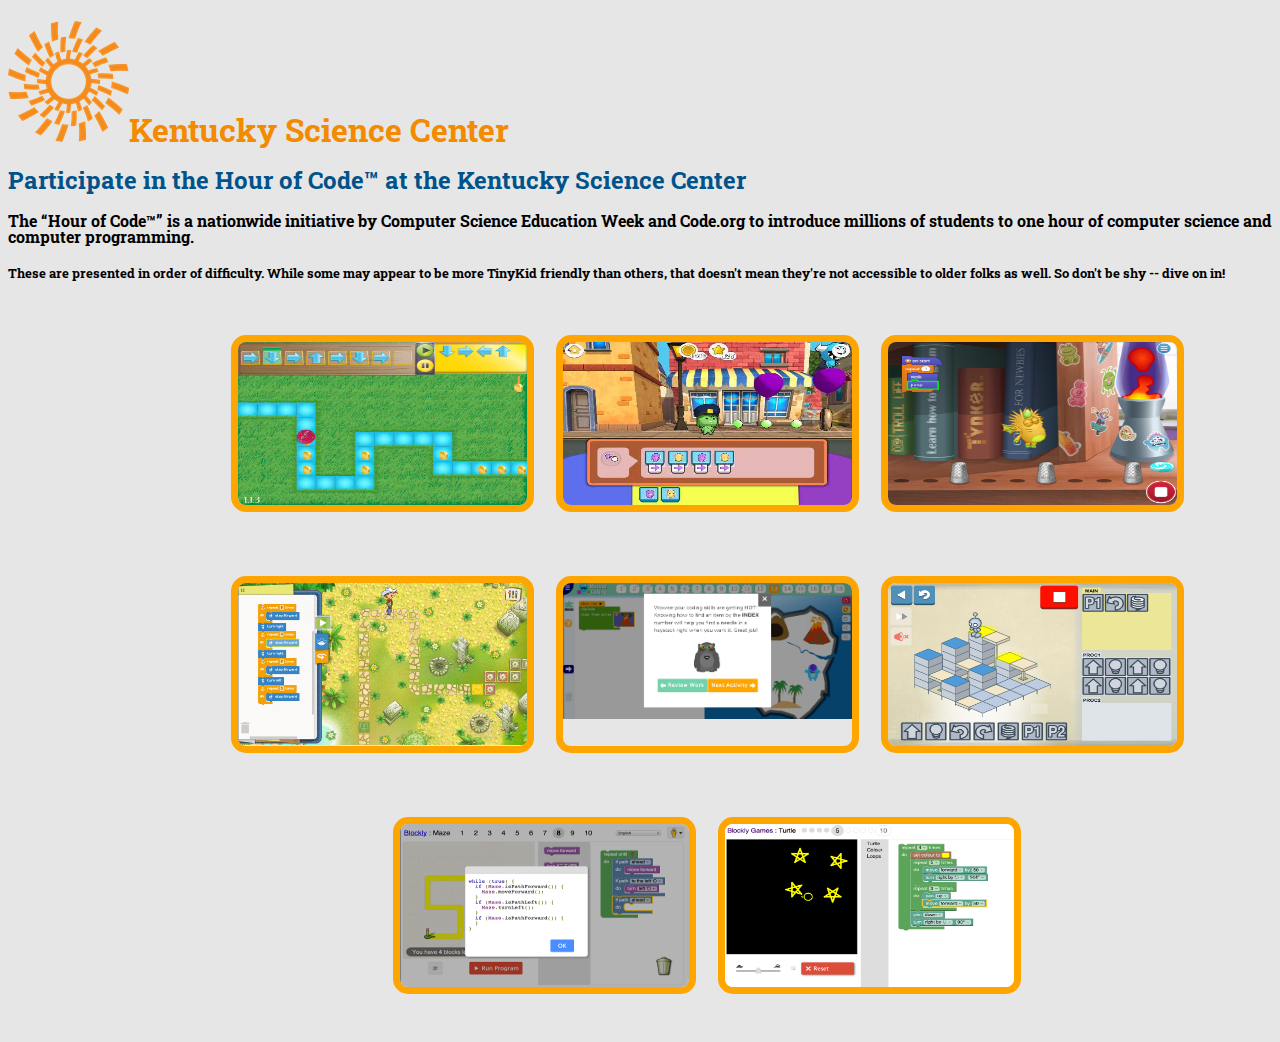
<file: index.html>
<!DOCTYPE html>
<html>
	<head>
		<meta charset="utf-8">
		<title>Coding with KSC</title>
<!-- STYLESHEETS ET AL.
		<link rel="stylesheet" type="text/css" href="************************">

		<script src="https://ajax.googleapis.com/ajax/libs/jquery/2.1.4/jquery.min.js"></script>
-->

<link href='http://fonts.googleapis.com/css?family=Exo+2:700,600,500|Roboto+Slab:400,300,700' rel='stylesheet' type='text/css'>


		<link rel="stylesheet" type="text/css" href="css/main.css">

	</head>

<body>




<!-- 				<h1><img src="img/ksc.png">Kentucky Science Center</h1>
 -->
	<h1><img src="img/ksc.png">Kentucky Science Center</h1>
				<h2>Participate in the Hour of Code™ at the Kentucky Science Center</h2>
				<h4>The “Hour of Code™” is a nationwide initiative by <!-- <a href="http://csedweek.org"> -->Computer Science Education Week<!-- </a> --> and <!-- <a href="http://code.org"> -->Code.org<!-- </a> --> to introduce millions of students to one hour of computer science and computer programming.</h4>
			</a>
				<h5>These are presented in order of difficulty. While some may appear to be more TinyKid friendly than others, that doesn't mean they're not accessible to older folks as well. So don't be shy -- dive on in!</h5>









	<!-- http://geekgirllife.com/animate-text-over-images-on-hover-without-javascript/ -->
	<ul class="photo-grid">


		<li>
			<a href="kodable.html">
				<figure>
					<img src="img/kodable.jpg" height="180" width="320" alt="kodable">
					<figcaption><p><img src="img/world.png" height="30" width="30"><img src="img/no_text.png" height="20" width="20">KODABLE ... <span class="subtext">no counting or reading necessary</span></p></figcaption>
				</figure>
			</a>
		</li>


		<li>
			<a href="foos.html">
				<figure>
					<img src="img/foos.jpg" height="180" width="320" alt="foos">
					<figcaption><p><img src="img/world.png" height="30" width="30"><img src="img/no_text.png" height="20" width="20">THE FOOS ... <span class="subtext">no reading, but a little more thinking</span></p></figcaption>
				</figure>
			</a>
		</li>


		<li>
			<a href="tynker.html">
				<figure>
					<img src="img/tynker.png" height="180" width="320" alt="tynker">
					<figcaption><p>TYNKER ... <span class="subtext">reading required for instructions and coding</span></p></figcaption>
				</figure>
			</a>
		</li>


		<li>
			<a href="run_marco.html">
				<figure>
					<img src="img/run_marco.png" height="180" width="320" alt="run_marco">
					<figcaption><p><img src="img/world.png" height="30" width="30">RUN MARCO ... <span class="subtext">reading needed for coding; click opening flag for 26 languages</span></p></figcaption>
				</figure>
			</a>
		</li>


		<li>
			<a href="mystery_island.html">
				<figure>
					<img src="img/mystery_island_RECROPPED.png" height="180" width="320" alt="mystery island">
					<figcaption><p><img src="img/world.png" height="30" width="30">MYSTERY ISLAND ... <span class="subtext">lots of reading, but has a storyline and official vocabulary; 8 languages</span></p></figcaption>  <!-- ; click the flag for 8 languages -->
				</figure>
			</a>
		</li>


		<li>
			<a href="lightbot.html">
				<figure>
					<img src="img/lightbot.png" height="180" width="320" alt="Lightbot">
					<figcaption><p><img src="img/world.png" height="30" width="30"><img src="img/no_text.png" height="30" width="30">LIGHTBOT ... <span class="subtext">minimal reading, but gets complex with procedures/subprograms</span></p></figcaption>
				</figure>
			</a>
		</li>


		<li>
			<a href="blockly_maze.html">
				<figure>
					<img src="img/blockly_maze_WITH_CODE.png" height="180" width="320" alt="blockly maze">
					<figcaption><p><img src="img/world.png" height="30" width="30">BLOCKLY MAZE ... <span class="subtext">reading needed, but shows your code in Javascript; 44 languages</span></p></figcaption>   <!-- ; click dropdown box in corner for 44 languages -->
				</figure>
			</a>
		</li>


		<li>
			<a href="blockly_turtle.html">
				<figure>
					<img src="img/blockly_turtle.png" height="180" width="320" alt="blockly turtle">
					<figcaption><p><img src="img/world.png" height="30" width="30">BLOCKLY TURTLE ... <span class="subtext">uses angles, but artistic and shows Javascript; 44 languages</span></p></figcaption>
				</figure>
			</a>
		</li>








	</ul>










</body>
</html>
</file>
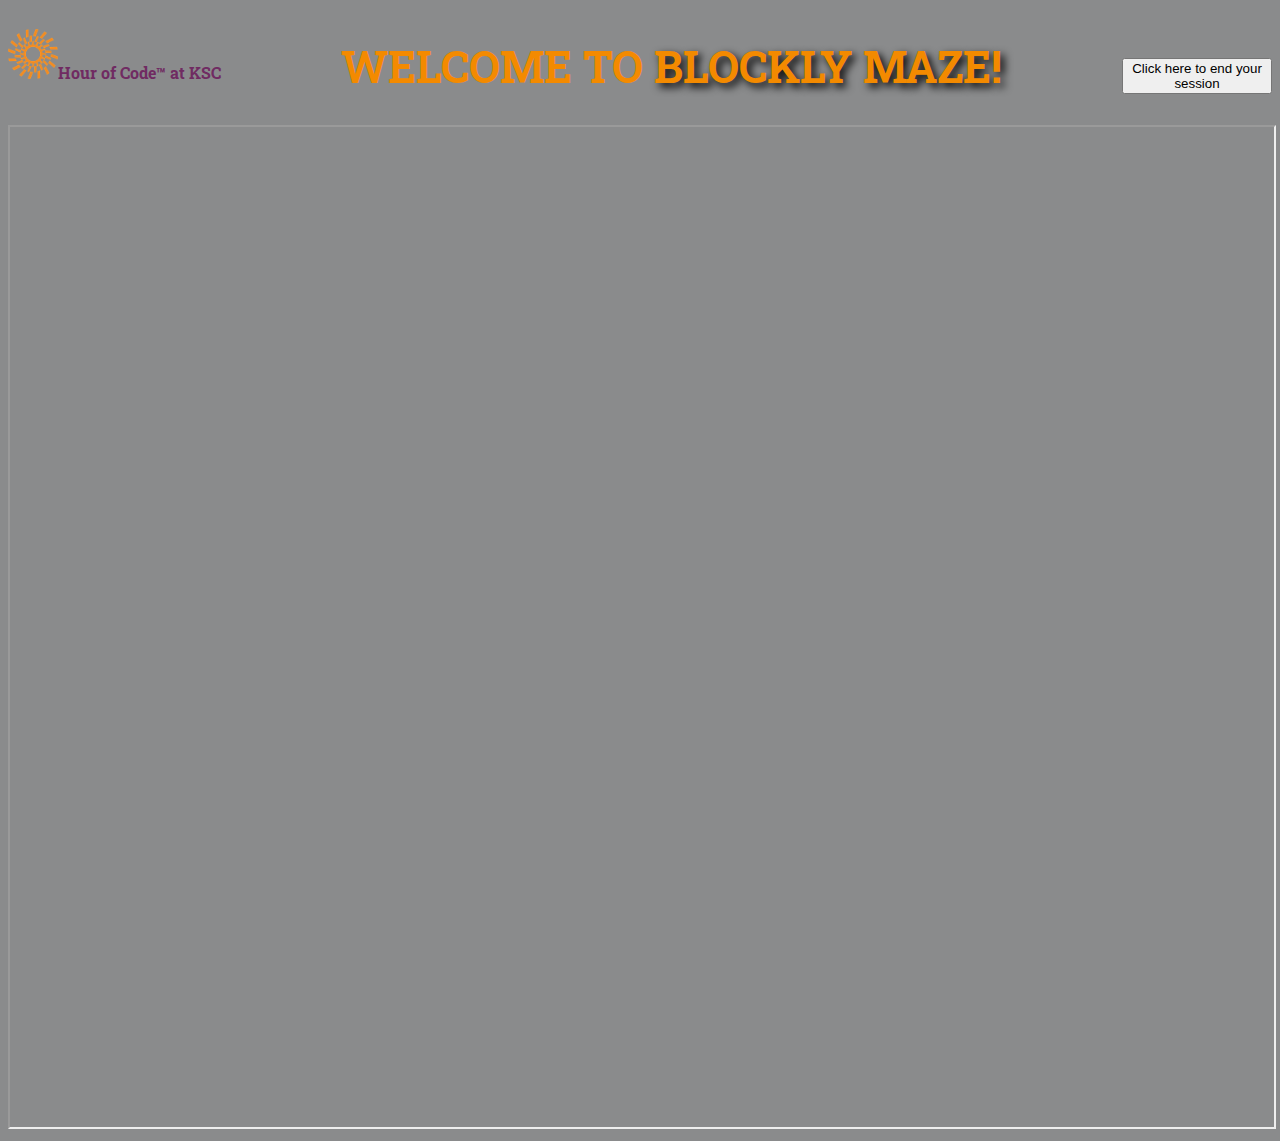
<file: blockly_maze.html>
<!DOCTYPE html>
<html>
	<head>
		<meta charset="utf-8">
		<title>Coding with KSC</title>
<!-- STYLESHEETS ET AL.
		<link rel="stylesheet" type="text/css" href="************************">
		<link rel="stylesheet" type="text/css" href="((((((((((((((((((((">
		<script src="https://ajax.googleapis.com/ajax/libs/jquery/2.1.4/jquery.min.js"></script>
-->

<link href='http://fonts.googleapis.com/css?family=Exo+2:700,600,500|Roboto+Slab:400,300,700' rel='stylesheet' type='text/css'>


		<link rel="stylesheet" type="text/css" href="css/coding.css">





	</head>
	<body class="frame">

			<div class="banner">

				<h4 class="hoc_ksc"><a href="index.html"><img src="img/ksc.png" class="logo">Hour of Code™ at KSC</a></h4>


				<h1 class="tutorial">WELCOME TO <span class="name">BLOCKLY MAZE!</span></h1>

				<button class="logout">Click here to end your session</button>

<!-- 				<button>Click to toggle numeric keypad</button> -->

			</div>

		<iframe src="https://blockly-games.appspot.com/maze" width="100%" height="1000" class="actual_game"></iframe>
<!-- code.org's link is http://code.org/api/hour/begin/codespark ... but that doesn't go straight to coding activities -->



<!-- auto-refresh page during development -->
<!--  <script> 
// setTimeout(function(){
//   window.location.reload(1);
// }, 30000);
//  </script>
  end script -->

	</body>
</html>
</file>
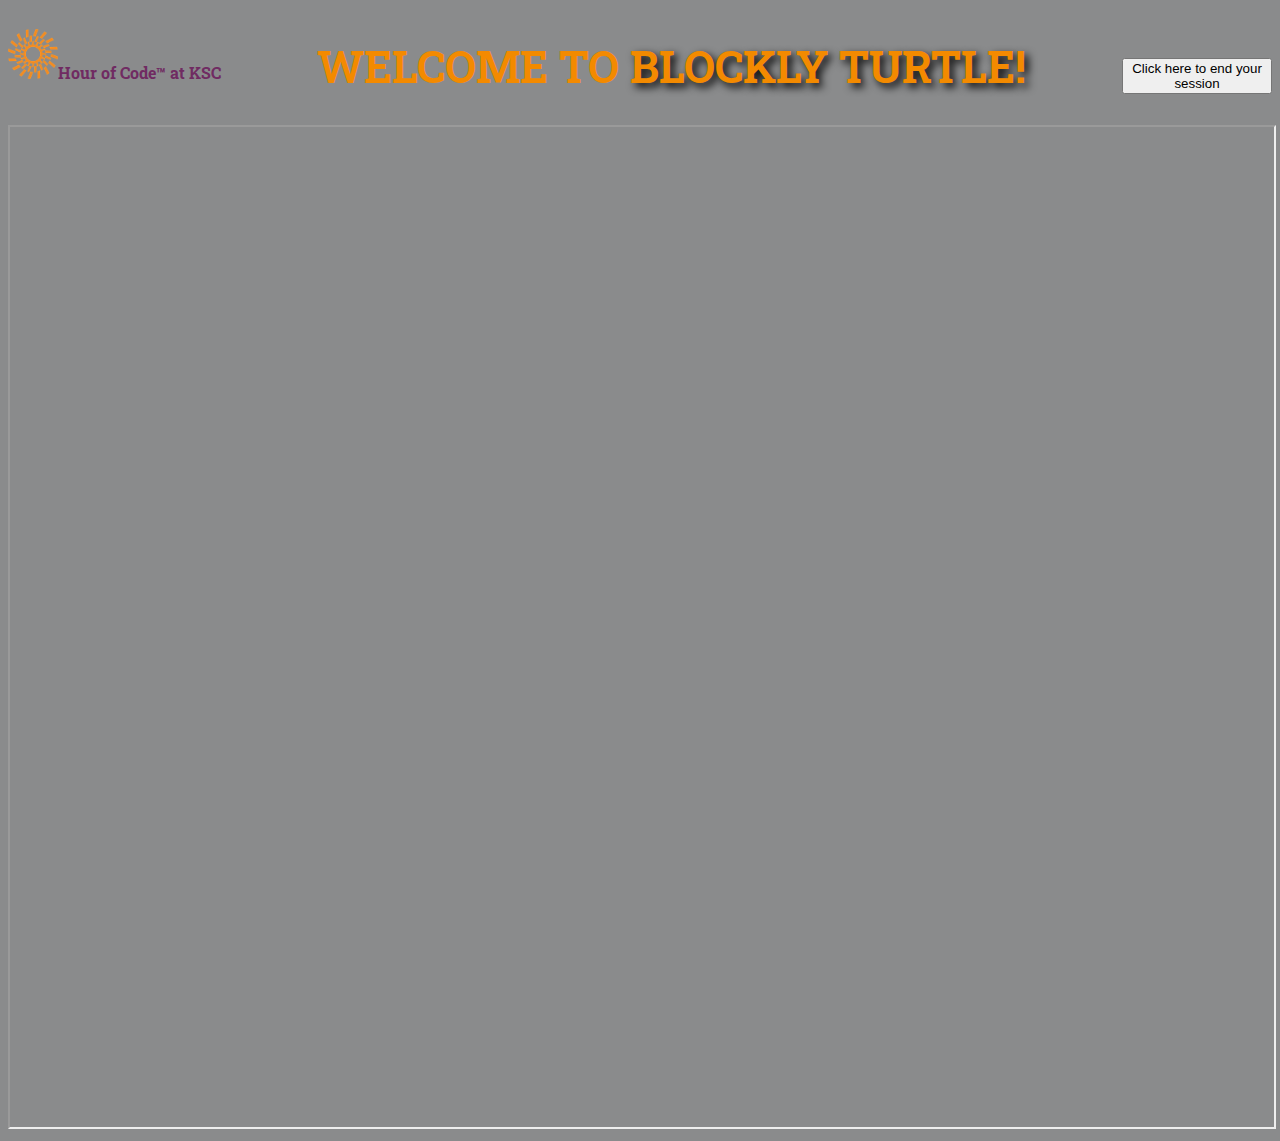
<file: blockly_turtle.html>
<!DOCTYPE html>
<html>
	<head>
		<meta charset="utf-8">
		<title>Coding with KSC</title>
<!-- STYLESHEETS ET AL.
		<link rel="stylesheet" type="text/css" href="************************">
		<link rel="stylesheet" type="text/css" href="((((((((((((((((((((">
		<script src="https://ajax.googleapis.com/ajax/libs/jquery/2.1.4/jquery.min.js"></script>
-->

<link href='http://fonts.googleapis.com/css?family=Exo+2:700,600,500|Roboto+Slab:400,300,700' rel='stylesheet' type='text/css'>


		<link rel="stylesheet" type="text/css" href="css/coding.css">





	</head>
	<body class="frame">

			<div class="banner">

				<h4 class="hoc_ksc"><a href="index.html"><img src="img/ksc.png" class="logo">Hour of Code™ at KSC</a></h4>


				<h1 class="tutorial">WELCOME TO <span class="name">BLOCKLY TURTLE!</span></h1>

				<button class="logout">Click here to end your session</button>

<!-- 				<button>Click to toggle numeric keypad</button> -->

			</div>

		<iframe src="https://blockly-games.appspot.com/turtle" width="100%" height="1000" class="actual_game"></iframe>
<!-- code.org's link is http://code.org/api/hour/begin/codespark ... but that doesn't go straight to coding activities -->



<!-- auto-refresh page during development -->
<!--  <script> 
// setTimeout(function(){
//   window.location.reload(1);
// }, 30000);
//  </script>
  end script -->

	</body>
</html>
</file>
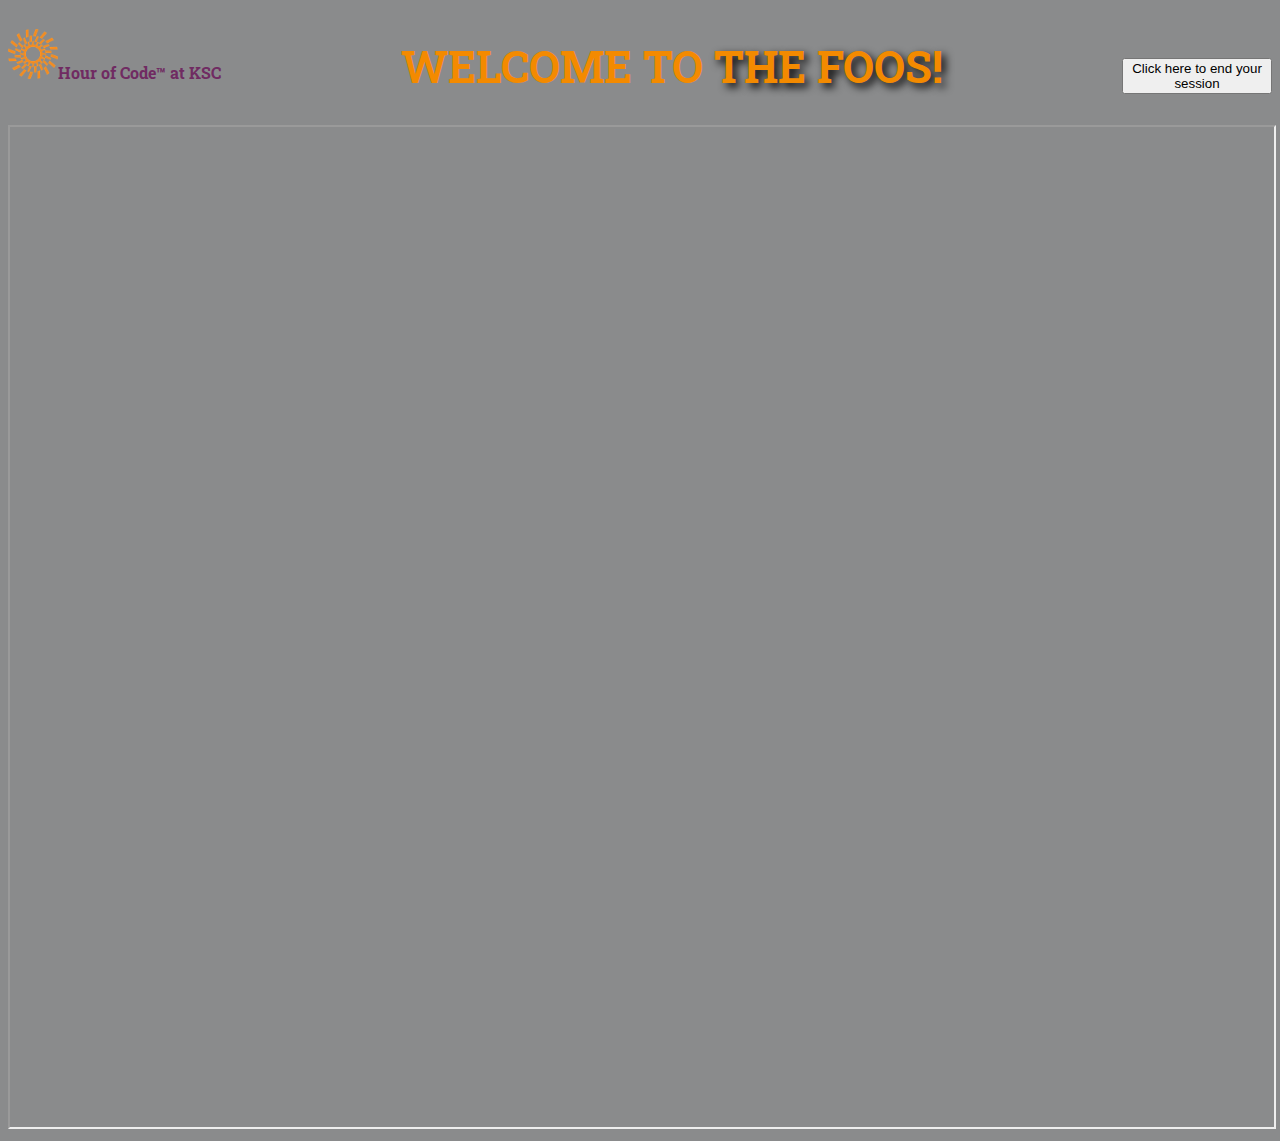
<file: foos.html>
<!DOCTYPE html>
<html>
	<head>
		<meta charset="utf-8">
		<title>Coding with KSC</title>
<!-- STYLESHEETS ET AL.
		<link rel="stylesheet" type="text/css" href="************************">
		<link rel="stylesheet" type="text/css" href="((((((((((((((((((((">
		<script src="https://ajax.googleapis.com/ajax/libs/jquery/2.1.4/jquery.min.js"></script>
-->

<link href='http://fonts.googleapis.com/css?family=Exo+2:700,600,500|Roboto+Slab:400,300,700' rel='stylesheet' type='text/css'>


		<link rel="stylesheet" type="text/css" href="css/coding.css">





	</head>
	<body class="frame">

			<div class="banner">

				<h4 class="hoc_ksc"><a href="index.html"><img src="img/ksc.png" class="logo">Hour of Code™ at KSC</a></h4>


				<h1 class="tutorial">WELCOME TO <span class="name">THE FOOS!</span></h1>

				<button class="logout">Click here to end your session</button>

<!-- 				<button>Click to toggle numeric keypad</button> -->

			</div>

		<iframe src="http://thefoos.com/webgl/" width="100%" height="1000" class="actual_game"></iframe>
<!-- code.org's link is http://code.org/api/hour/begin/codespark ... but that doesn't go straight to coding activities -->



<!-- auto-refresh page during development -->
<!--  <script> 
// setTimeout(function(){
//   window.location.reload(1);
// }, 30000);
//  </script>
  end script -->

	</body>
</html>
</file>
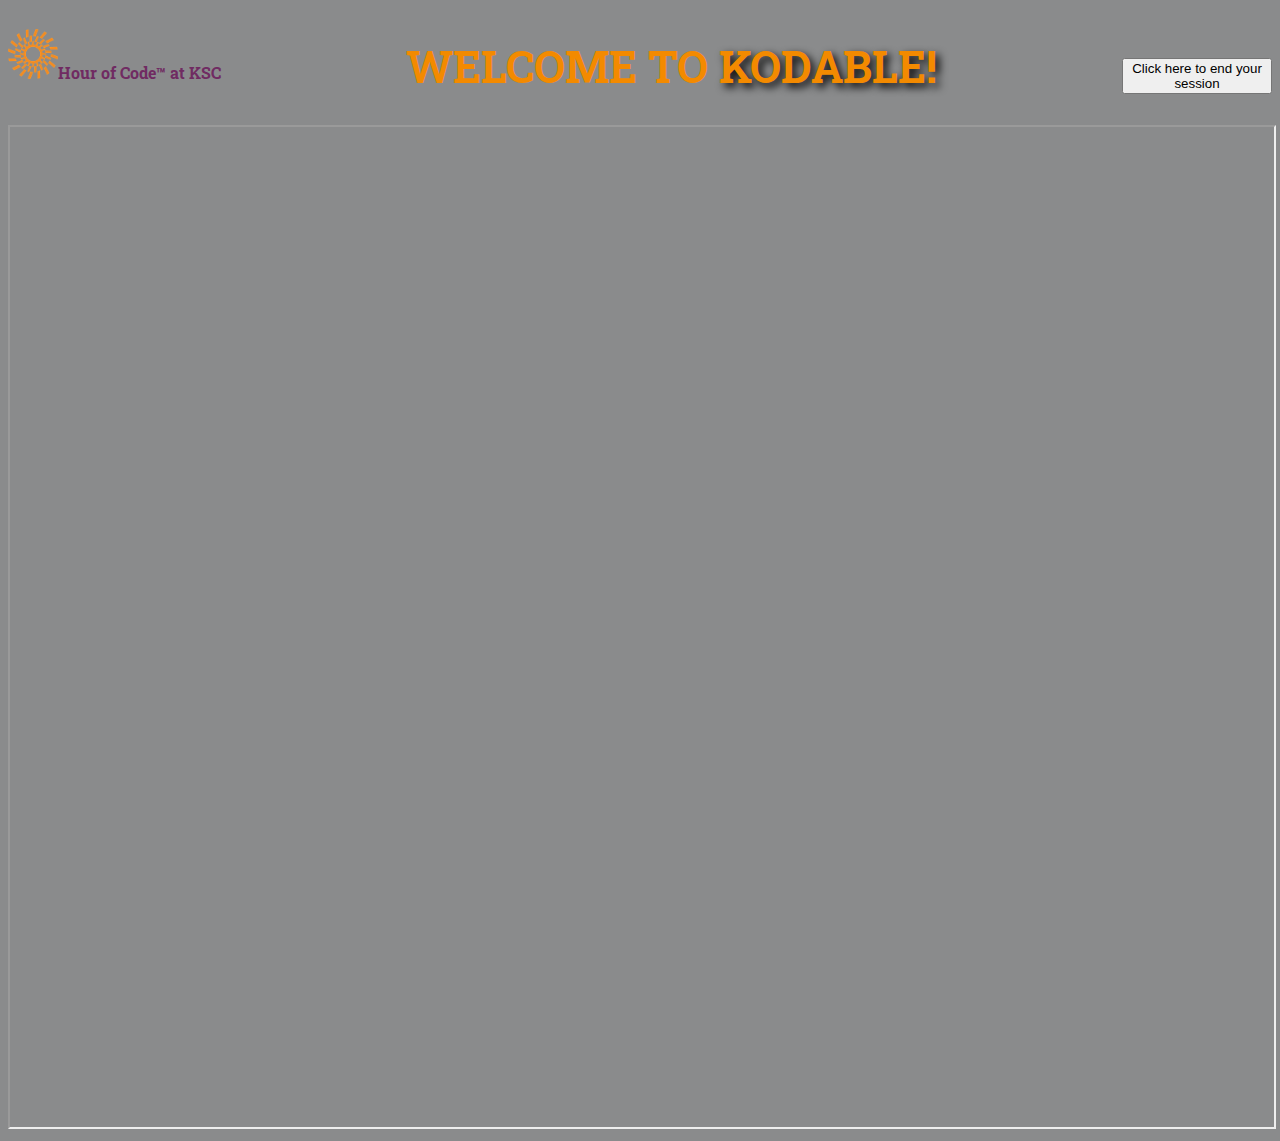
<file: kodable.html>
<!DOCTYPE html>
<html>
	<head>
		<meta charset="utf-8">
		<title>Coding with KSC</title>
<!-- STYLESHEETS ET AL.
		<link rel="stylesheet" type="text/css" href="************************">
		<link rel="stylesheet" type="text/css" href="((((((((((((((((((((">
		<script src="https://ajax.googleapis.com/ajax/libs/jquery/2.1.4/jquery.min.js"></script>
-->

<link href='http://fonts.googleapis.com/css?family=Exo+2:700,600,500|Roboto+Slab:400,300,700' rel='stylesheet' type='text/css'>


		<link rel="stylesheet" type="text/css" href="css/coding.css">





	</head>
	<body class="frame">

			<div class="banner">

				<h4 class="hoc_ksc"><a href="index.html"><img src="img/ksc.png" class="logo">Hour of Code™ at KSC</a></h4>


				<h1 class="tutorial">WELCOME TO <span class="name">KODABLE!</span></h1>

				<button class="logout">Click here to end your session</button>

<!-- 				<button>Click to toggle numeric keypad</button> -->

			</div>

		<iframe src="http://game.kodable.com/hour-of-code" width="100%" height="1000" class="actual_game"></iframe>
<!-- code.org's link is http://code.org/api/hour/begin/codespark ... but that doesn't go straight to coding activities -->

<!-- 				<a href="C:\Users\Artsonian\Downloads\KodableWin.exe"  type="application/octet-stream">
		<iframe src="KodableWin.exe" width="100%" height="1000" class="actual_game"></iframe>
 -->



<!-- auto-refresh page during development -->
<!--  <script> 
// setTimeout(function(){
//   window.location.reload(1);
// }, 30000);
//  </script>
  end script -->

	</body>
</html>
</file>
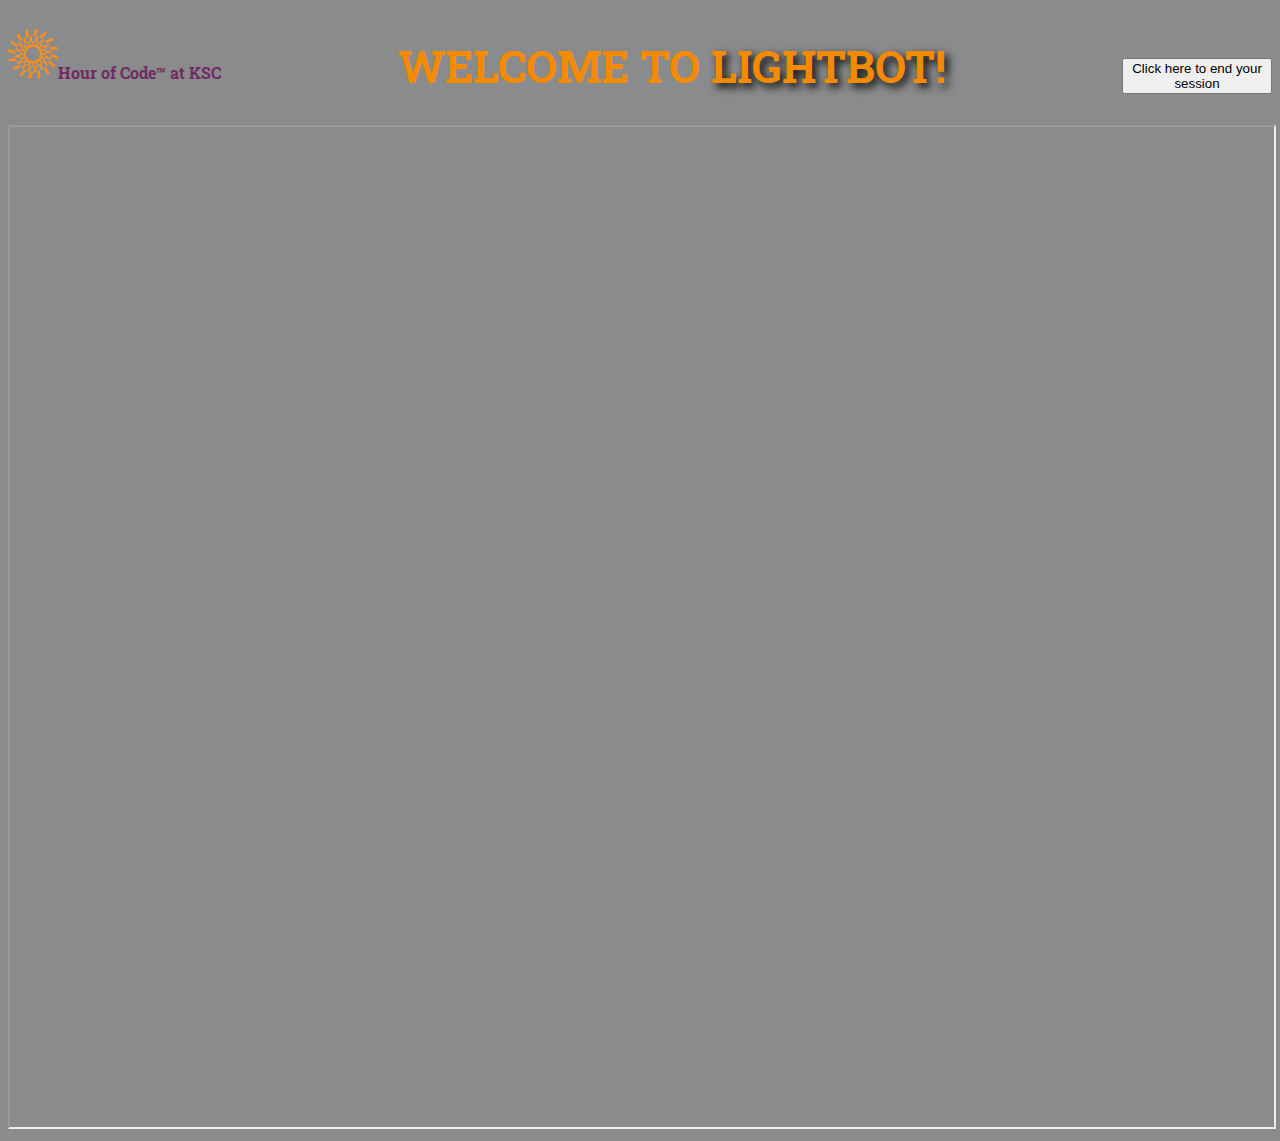
<file: lightbot.html>
<!DOCTYPE html>
<html>
	<head>
		<meta charset="utf-8">
		<title>Coding with KSC</title>
<!-- STYLESHEETS ET AL.
		<link rel="stylesheet" type="text/css" href="************************">
		<link rel="stylesheet" type="text/css" href="((((((((((((((((((((">
		<script src="https://ajax.googleapis.com/ajax/libs/jquery/2.1.4/jquery.min.js"></script>
-->

<link href='http://fonts.googleapis.com/css?family=Exo+2:700,600,500|Roboto+Slab:400,300,700' rel='stylesheet' type='text/css'>


		<link rel="stylesheet" type="text/css" href="css/coding.css">





	</head>
	<body class="frame">

			<div class="banner">

				<h4 class="hoc_ksc"><a href="index.html"><img src="img/ksc.png" class="logo">Hour of Code™ at KSC</a></h4>


				<h1 class="tutorial">WELCOME TO <span class="name">LIGHTBOT!</span></h1>

				<button class="logout">Click here to end your session</button>

<!-- 				<button>Click to toggle numeric keypad</button> -->

			</div>

		<iframe src="http://lightbot.com/hour-of-code-2015-flash.html" width="100%" height="1000" class="actual_game"></iframe>
<!-- code.org's link is http://code.org/api/hour/begin/codespark ... but that doesn't go straight to coding activities -->



<!-- auto-refresh page during development -->
<!--  <script> 
// setTimeout(function(){
//   window.location.reload(1);
// }, 30000);
//  </script>
  end script -->

	</body>
</html>
</file>
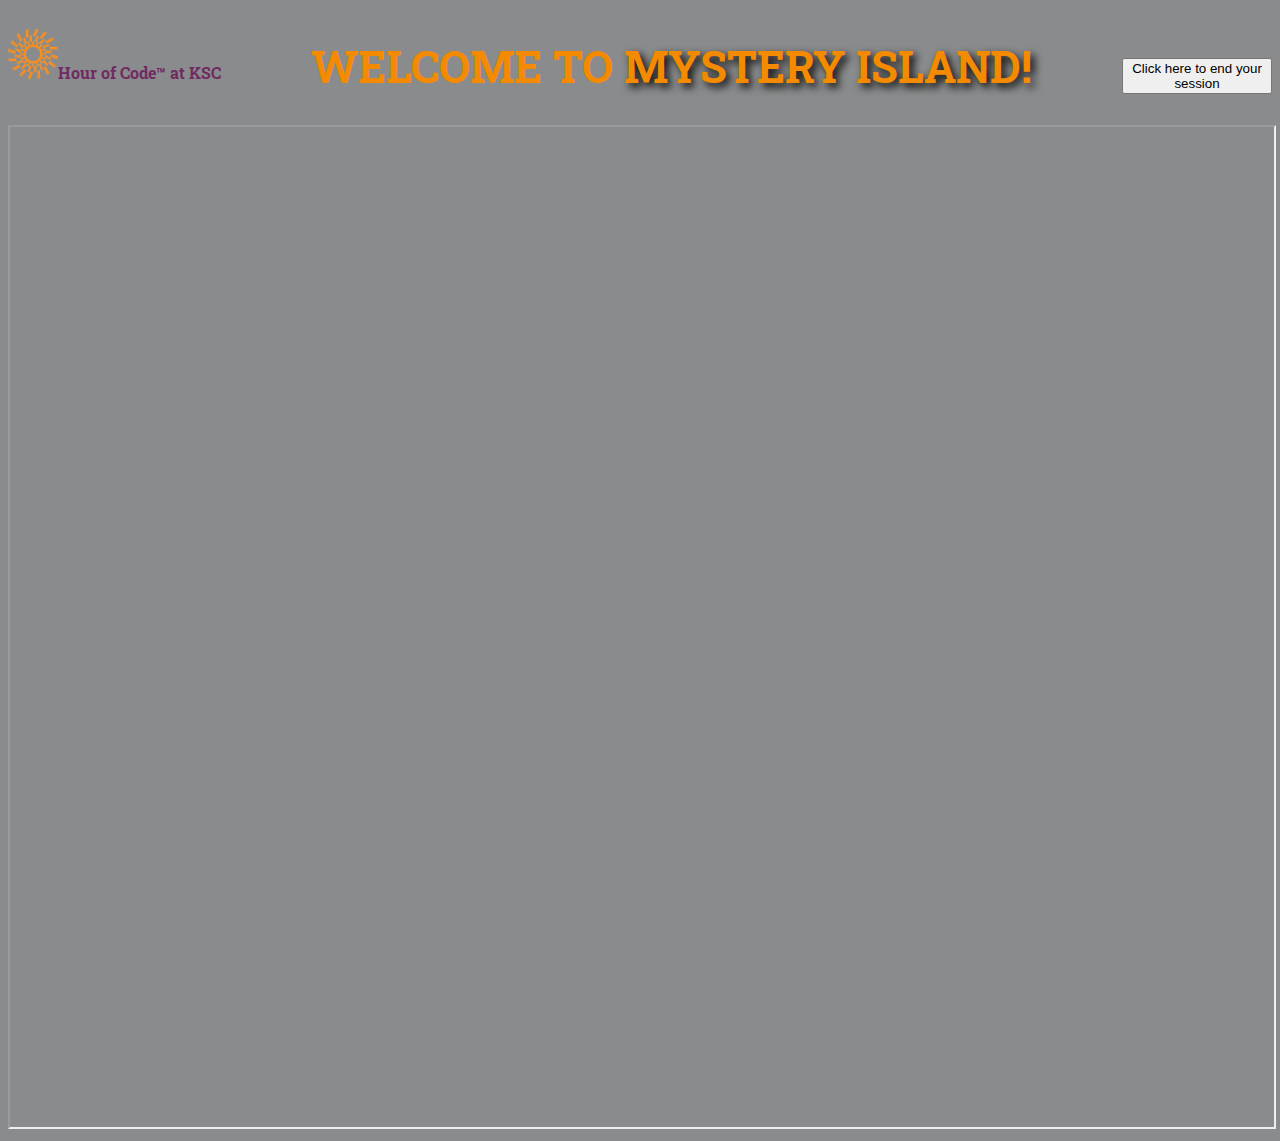
<file: mystery_island.html>
<!DOCTYPE html>
<html>
	<head>
		<meta charset="utf-8">
		<title>Coding with KSC</title>
<!-- STYLESHEETS ET AL.
		<link rel="stylesheet" type="text/css" href="************************">
		<link rel="stylesheet" type="text/css" href="((((((((((((((((((((">
		<script src="https://ajax.googleapis.com/ajax/libs/jquery/2.1.4/jquery.min.js"></script>
-->

<link href='http://fonts.googleapis.com/css?family=Exo+2:700,600,500|Roboto+Slab:400,300,700' rel='stylesheet' type='text/css'>


		<link rel="stylesheet" type="text/css" href="css/coding.css">





	</head>
	<body class="frame">

			<div class="banner">

				<h4 class="hoc_ksc"><a href="index.html"><img src="img/ksc.png" class="logo">Hour of Code™ at KSC</a></h4>


				<h1 class="tutorial">WELCOME TO <span class="name">MYSTERY ISLAND!</span></h1>

				<button class="logout">Click here to end your session</button>

<!-- 				<button>Click to toggle numeric keypad</button> -->

			</div>

		<iframe src="http://monstercoding.com/app.html#lab/:en/:mystery_island/:4/:0" width="100%" height="1000" class="actual_game"></iframe>
<!-- code.org's link is http://code.org/api/hour/begin/codespark ... but that doesn't go straight to coding activities -->



<!-- auto-refresh page during development -->
<!--  <script> 
// setTimeout(function(){
//   window.location.reload(1);
// }, 30000);
//  </script>
  end script -->

	</body>
</html>
</file>
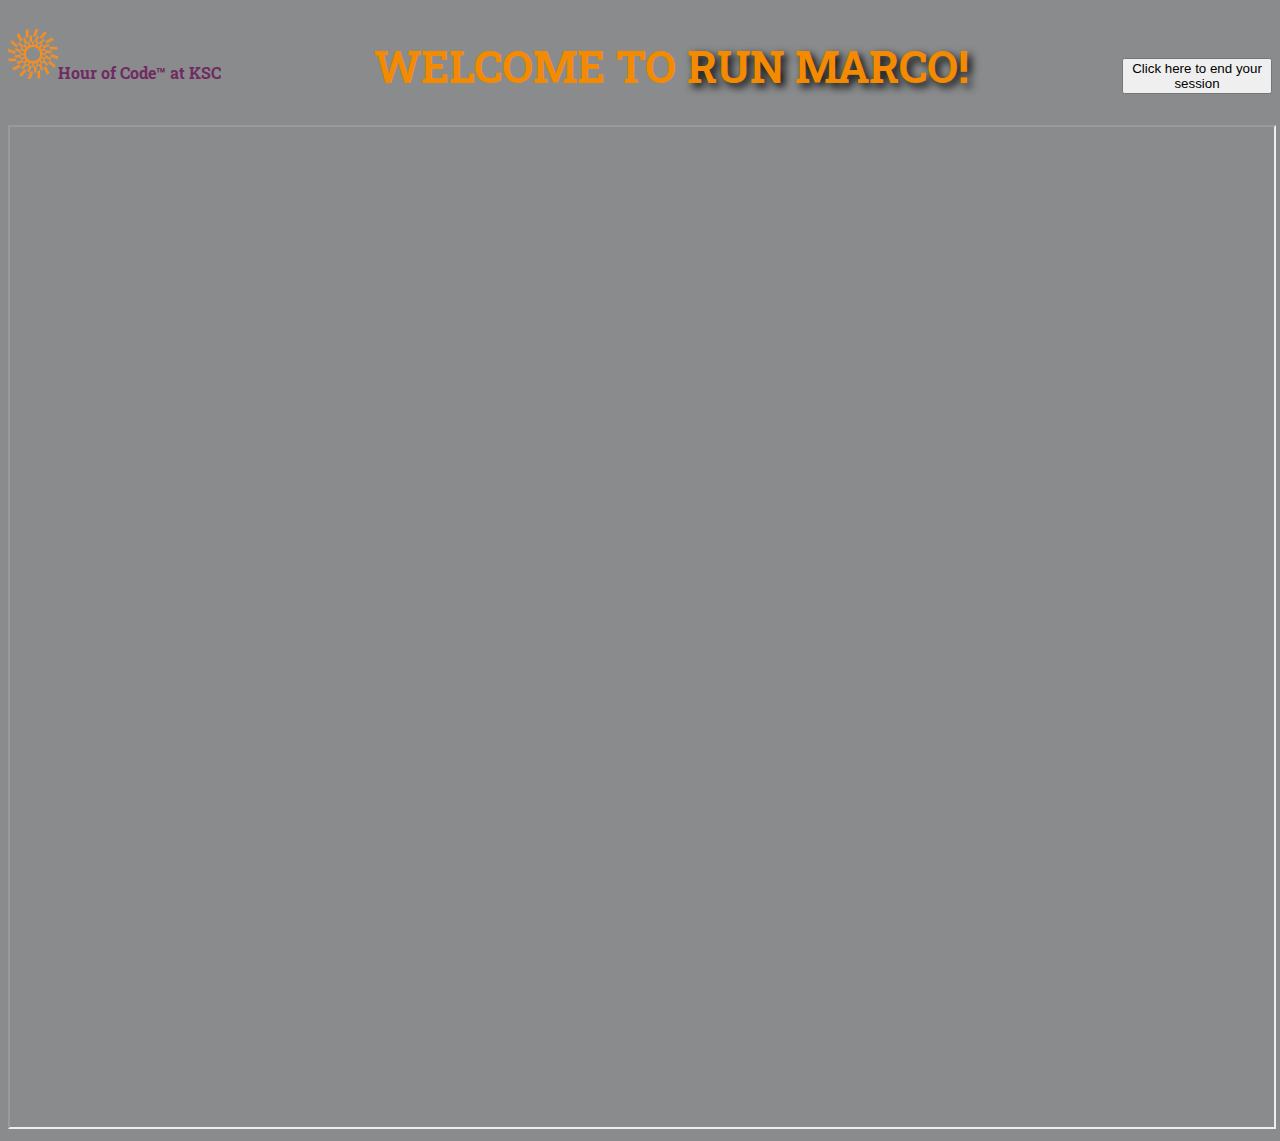
<file: run_marco.html>
<!DOCTYPE html>
<html>
	<head>
		<meta charset="utf-8">
		<title>Coding with KSC</title>
<!-- STYLESHEETS ET AL.
		<link rel="stylesheet" type="text/css" href="************************">
		<link rel="stylesheet" type="text/css" href="((((((((((((((((((((">
		<script src="https://ajax.googleapis.com/ajax/libs/jquery/2.1.4/jquery.min.js"></script>
-->

<link href='http://fonts.googleapis.com/css?family=Exo+2:700,600,500|Roboto+Slab:400,300,700' rel='stylesheet' type='text/css'>


		<link rel="stylesheet" type="text/css" href="css/coding.css">





	</head>
	<body class="frame">

			<div class="banner">

				<h4 class="hoc_ksc"><a href="index.html"><img src="img/ksc.png" class="logo">Hour of Code™ at KSC</a></h4>


				<h1 class="tutorial">WELCOME TO <span class="name">RUN MARCO!</span></h1>

				<button class="logout">Click here to end your session</button>

<!-- 				<button>Click to toggle numeric keypad</button> -->

			</div>

		<iframe src="https://www.allcancode.com/runmarco" width="100%" height="1000" class="actual_game"></iframe>
<!-- code.org's link is http://code.org/api/hour/begin/codespark ... but that doesn't go straight to coding activities -->



<!-- auto-refresh page during development -->
<!--  <script> 
// setTimeout(function(){
//   window.location.reload(1);
// }, 30000);
//  </script>
  end script -->

	</body>
</html>
</file>
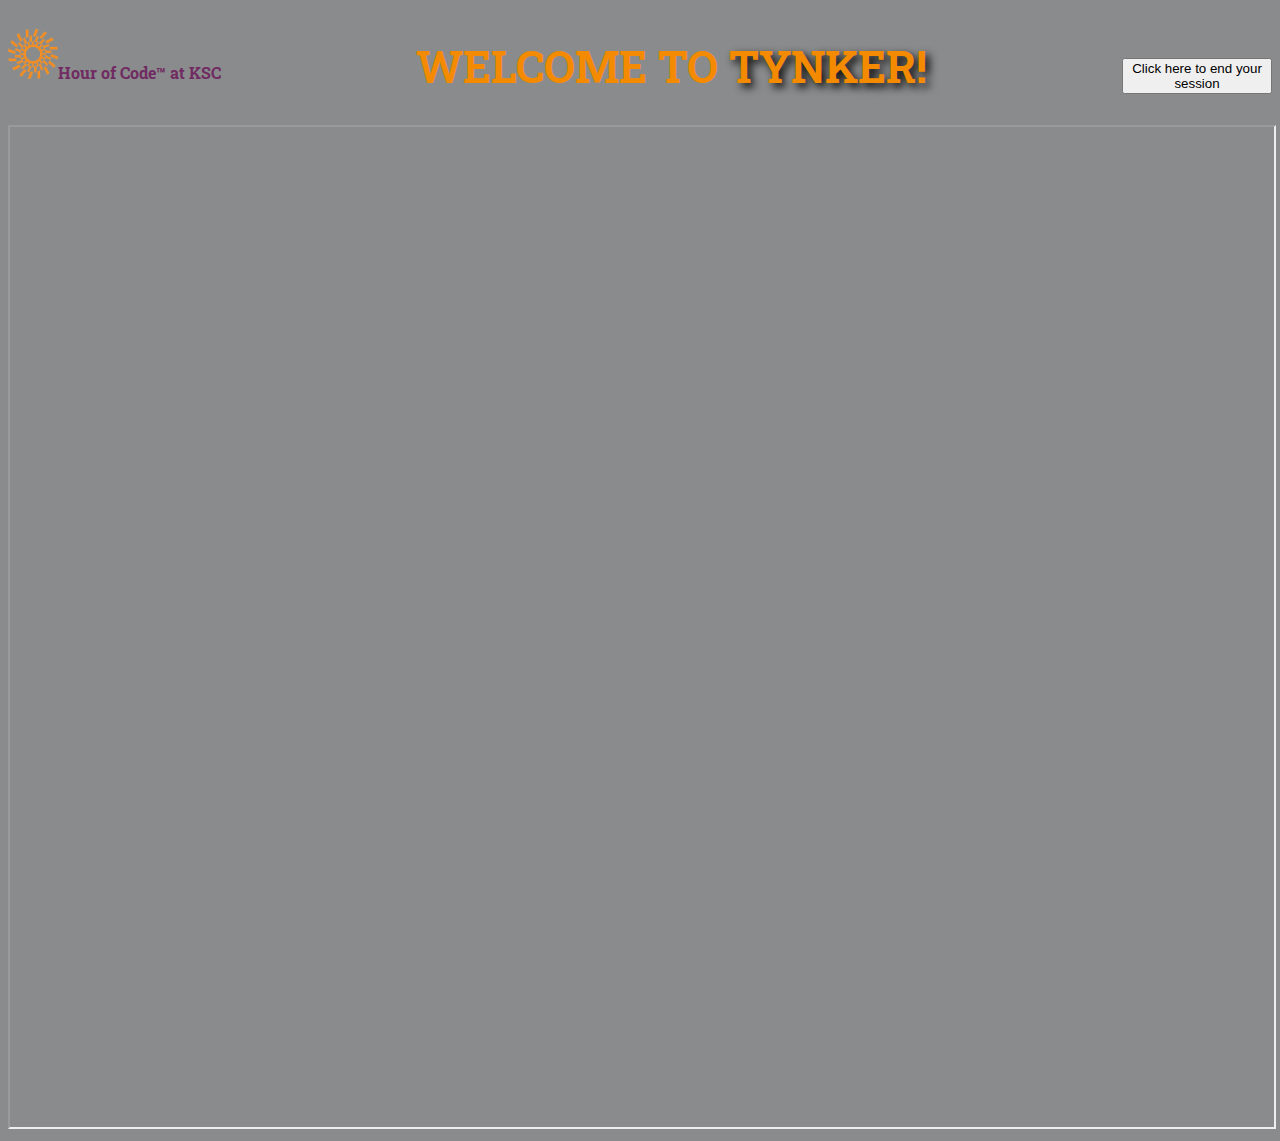
<file: tynker.html>
<!DOCTYPE html>
<html>
	<head>
		<meta charset="utf-8">
		<title>Coding with KSC</title>
<!-- STYLESHEETS ET AL.
		<link rel="stylesheet" type="text/css" href="************************">
		<link rel="stylesheet" type="text/css" href="((((((((((((((((((((">
		<script src="https://ajax.googleapis.com/ajax/libs/jquery/2.1.4/jquery.min.js"></script>
-->

<link href='http://fonts.googleapis.com/css?family=Exo+2:700,600,500|Roboto+Slab:400,300,700' rel='stylesheet' type='text/css'>


		<link rel="stylesheet" type="text/css" href="css/coding.css">





	</head>
	<body class="frame">

			<div class="banner">

				<h4 class="hoc_ksc"><a href="index.html"><img src="img/ksc.png" class="logo">Hour of Code™ at KSC</a></h4>


				<h1 class="tutorial">WELCOME TO <span class="name">TYNKER!</span></h1>

				<button class="logout">Click here to end your session</button>

<!-- 				<button>Click to toggle numeric keypad</button> -->

			</div>

		<iframe src="https://www.tynker.com/hour-of-code/api/start?chapterid=5461190e84aafacc10000020" width="100%" height="1000" class="actual_game"></iframe>
<!-- code.org's link is http://code.org/api/hour/begin/codespark ... but that doesn't go straight to coding activities -->



<!-- auto-refresh page during development -->
<!--  <script> 
// setTimeout(function(){
//   window.location.reload(1);
// }, 30000);
//  </script>
  end script -->

	</body>
</html>
</file>
<file: css/coding.css>
body {
	font-family: 'Roboto Slab', sans-serif;
}



			a:link {
				color: inherit;
				text-decoration: none;
			}



/*NOT NEEDED????????? ...... FROM FIRST ATTEMPT*/

			nav a {
				
				background-color: #8A8B8C;
				border-style: solid;
				border-radius: 15px;
				border-color: #F38A00;
				background-image: url("/img/logo.png");
				background-size: 200%;
				font-size: 20px;
				color: white;
				padding: 20px;
				line-height: 200px;
				text-decoration: none;
				box-shadow: 15 30 0 5;

			}

			nav ul {
				list-style: none;
			}

			nav li {
				display: inline-block;
				float: left;
				width: 45%;
				margin: 2.5%;
			}

			h1, h2 {
				color: #F38A00;
				text-decoration: none;
			}

			p {
				color: #B00600;
			}



/*tutorial formatting*/

.frame {
	background-color: #8A8B8C;
}

.name {
	text-shadow: 4px 4px 8px black;
}

.logo {
	display: inline;
	width:50px;
	height:50px;
}

.hoc_ksc {
	color: #702B62;
	display: block;
	float: left;
}

.tutorial {
	display: inline-block;
	vertical-align: middle;
	font-size: 2.75em;
}

.logout {
	display: block;
	float: right;
	display: inline-block;
	margin-top: 50px;
	width: 150px;
	word-wrap: normal;
}

.banner {
	width: 100%;
	margin: 0 auto;
	display: inline-block;
	text-align: center;
	word-wrap: break-word;
}

.actual_game {

}


/*index formatting*/

.tutorial_selector {

			/*http://codeitdown.com/css-square-rectangle/*/



  display: table;
  width: 200px;
  height: 200px;
  background: #4679BD;


  			/*ORIGINAL ATTEMPT ... FROM MY "NEWER" WEBPAGE*/
				background-color: #8A8B8C;
				border-style: solid;
				border-radius: 15px;
				border-color: #F38A00;
				background-image: url("/img/logo.png");
				background-size: 200%;
				font-size: 20px;
				color: white;
				padding: 20px;
				line-height: 200px;
				text-decoration: none;
				box-shadow: 15 30 0 5;


}
.tutorial_selector span {
  display: table-cell;
  text-align: center;
  vertical-align: middle;
  color: white
}

.tutorial_selector:hover {
	background-color: white;

}







	/*from https://css-tricks.com/examples/ShapesOfCSS/ ... TV Shape*/
/*  position: relative;
  width: 200px;
  height: 150px;
  margin: 20px 0;
  background: red;
  border-radius: 50% / 10%;
  color: white;
  text-align: center;
  text-indent: .1em;

  font-size: 150px;
  color: black;

}
.tutorial_selector:before {
  content: '';
  position: absolute;
  top: 10%;
  bottom: 10%;
  right: -5%;
  left: -5%;
  background: inherit;
  border-radius: 5% / 50%;
*/
}
</file>
<file: css/main.css>
/* http://meyerweb.com/eric/tools/css/reset/ 
   v2.0 | 20110126
   License: none (public domain)
*/

/*
html, body, div, span, applet, object, iframe,
h1, h2, h3, h4, h5, h6, p, blockquote, pre,
a, abbr, acronym, address, big, cite, code,
del, dfn, em, img, ins, kbd, q, s, samp,
small, strike, strong, sub, sup, tt, var,
b, u, i, center,
dl, dt, dd, ol, ul, li,
fieldset, form, label, legend,
table, caption, tbody, tfoot, thead, tr, th, td,
article, aside, canvas, details, embed, 
figure, figcaption, footer, header, hgroup, 
menu, nav, output, ruby, section, summary,
time, mark, audio, video {
	margin: 0;
	padding: 0;
	border: 0;
	font-size: 100%;
	font: inherit;
	vertical-align: baseline;
}
*/


/* HTML5 display-role reset for older browsers */
article, aside, details, figcaption, figure, 
footer, header, hgroup, menu, nav, section {
	display: block;
}
body {
	line-height: 1;
	background-color: #e6e6e6;
}
ol, ul {
	list-style: none;
}
blockquote, q {
	quotes: none;
}
blockquote:before, blockquote:after,
q:before, q:after {
	content: '';
	content: none;
}
table {
	border-collapse: collapse;
	border-spacing: 0;
}


/*END OF RESET*/


							body {
								font-family: 'Roboto Slab', sans-serif;
							}


/*http://geekgirllife.com/animate-text-over-images-on-hover-without-javascript/*/

/*STEP TWO*/

.photo-grid {
	margin: 1em auto;
	max-width: 1106px;
	text-align: center;
}

.photo-grid li {
	border: 5px #e6e6e6;
	display: inline-block;
	margin: 1em;
	width: 289px;
}

.photo-grid img {
	display: block;
	max-height: 100%;  /*changed from original "height: auto" to scale pics;*/
	max-width: 100%;
}

.photo-grid figure {
	height: 163px;
	overflow: hidden;
	position: relative;
	width: 289px;


				border: 7px;
				border-style: solid;
				border-radius: 15px;
				border-color: orange;
/*				background-size: 200%;
				font-size: 20px;
				color: white;
				padding: 20px;
				line-height: 200px;
				text-decoration: none;
*/				box-shadow: 15 30 0 5;







}

.photo-grid figcaption {
	background: rgba(0,0,0,0.8);
	color: white;
	display: table;
	height: 100%;
	left: 0;
	opacity: 0;
	position: absolute;
	right: 0;
	top: 0;
	z-index: 100;
}

.photo-grid figcaption p {
	display: table-cell;
	font-size: 1.5em;
	position: relative;
	top: -40px;
	width: 289px;
	vertical-align: middle;
}




/*STEP THREE*/
.photo-grid li:hover figcaption {
	opacity: 1;
}



/*STEP FOUR*/
.photo-grid img {
	display: block;
	height: auto;
	-webkit-transition: all 300ms;
	-moz-transition: all 300ms;
	transition: all 300ms;
	max-width: 100%;
}

.photo-grid li:hover img {
	-webkit-transform: scale(1.4);
	-moz-transform: scale(1.4);
	transform: scale(1.4);
}



/*STEP FIVE*/

.photo-grid figcaption p {
	display: table-cell;
	font-size: 1.5em;
	position: relative;
	top: -40px;
	width: 289px;
	-webkit-transition: all 300ms ease-out;
	-moz-transition: all 300ms ease-out;
	transition: all 300ms ease-out;
	vertical-align: middle;
}

.photo-grid li:hover figcaption p {
	-moz-transform: translateY(40px);
	-webkit-transform: translateY(40px);
	transform: translateY(40px);
}


/*STEP SIX*/

.photo-grid figcaption {
				background: rgba(138,139,140,0.8);					/* ORIGINAL WAS rgba(0,0,0,0.8);*/

				/*background: rgba(0,0,0,0.8);*/
				color: #702B62;											  /*ORIGINAL WAS white*/
								font-weight: bold;
								font-size: 1.60em;
	display: table;
	height: 100%;
	left: 0;
	opacity: 0;
	position: absolute;
	right: 0;
	top: 0;
	-webkit-transition: all 300ms;
	-moz-transition: all 300ms;
	transition: all 300ms;
	-webkit-transition-delay: 100ms;
	-moz-transition-delay: 100ms;
	transition-delay: 100ms;
	z-index: 100;
}


					.subtext {
						font-size: .5em;
					}

					.photo-grid figcaption img {float: left; padding: 5px;}				



/*MY ADD-ONS FOR FRAMES, FRONT PAGE, ETC*/


			

			h1 {
				color: #F38A00;
				text-decoration: none;
			}

			h2 {
			color: #00538A;
				text-decoration: none;	
			}

			p {
				color: #B00600;
			}

/*			a:link {
				color: inherit;
				text-decoration: none;
			}
*/


				/*tutorial formatting*/

				.frame {
					background-color: #8A8B8C;
				}

				.name {
					text-shadow: 4px 4px 8px black;
				}

				.logo {
					display: inline;
					width:50px;
					height:50px;
				}

				.hoc_ksc {
					color: #702B62;
					display: block;
					float: left;
				}

				.tutorial {
					display: inline-block;
					vertical-align: middle;
					font-size: 2.75em;
				}

				.logout {
					display: block;
					float: right;
					display: inline-block;
					margin-top: 50px;
					width: 150px;
					word-wrap: normal;
				}

				.banner {
					width: 100%;
					margin: 0 auto;
					display: inline-block;
					text-align: center;
					word-wrap: break-word;
				}

				.actual_game {

				}
</file>
